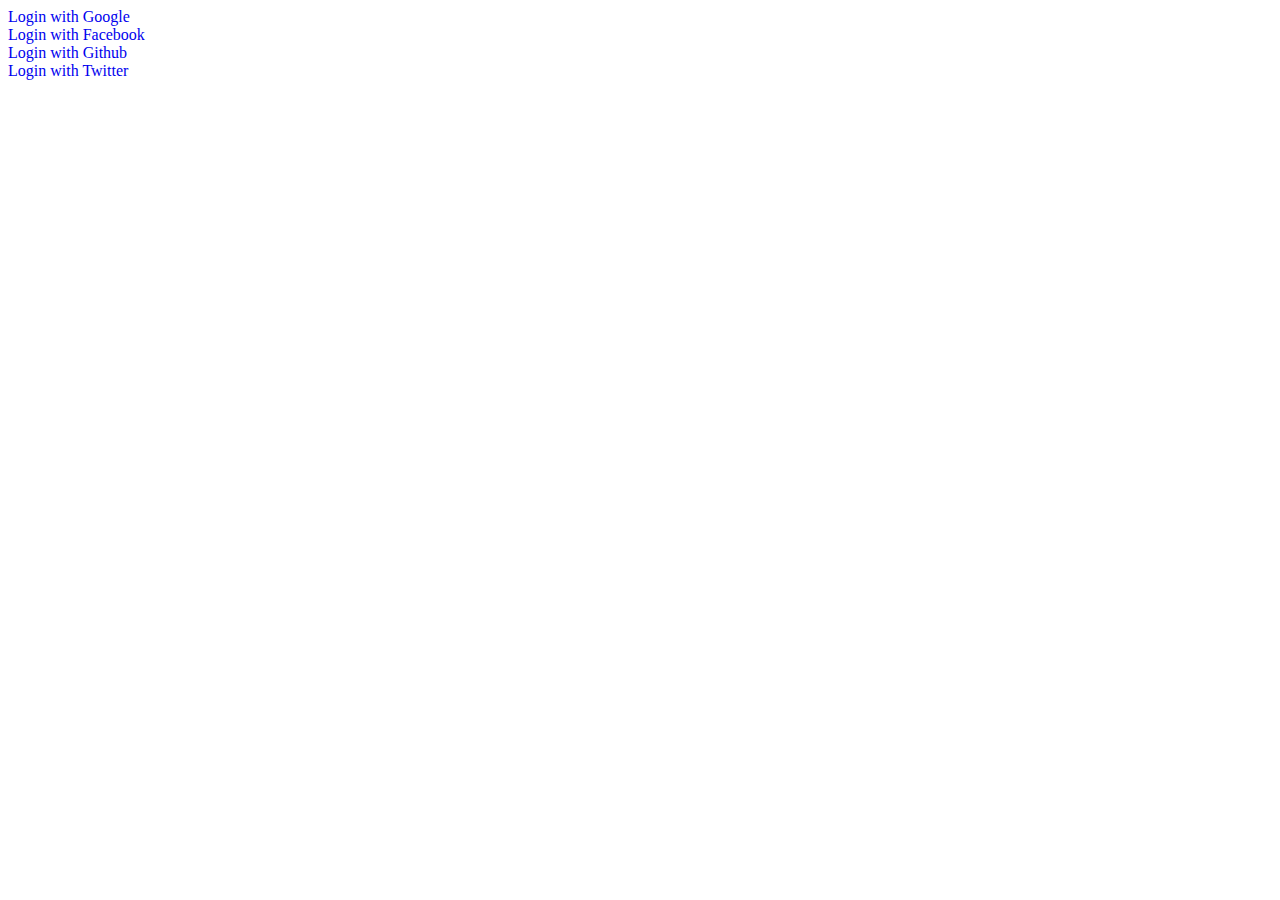
<file: home.html>
<!doctype html>
<html lang="en">
<head>
    <meta charset="utf-8">
    <meta name="viewport" content="width=device-width, initial-scale=1.0">
    <title>Google Example</title>
    <style>
        a.button {
            text-decoration: none;
        }
    </style>
</head>

<body>
<a href="/google/login" class="button">Login with Google</a>
<br>
<a href="/facebook/login" class="button">Login with Facebook</a>
<br>
<a href="/github/login" class="button">Login with Github</a>
<br>
<a href="/twitter/login" class="button">Login with Twitter</a>
</body>
</html>
</file>
